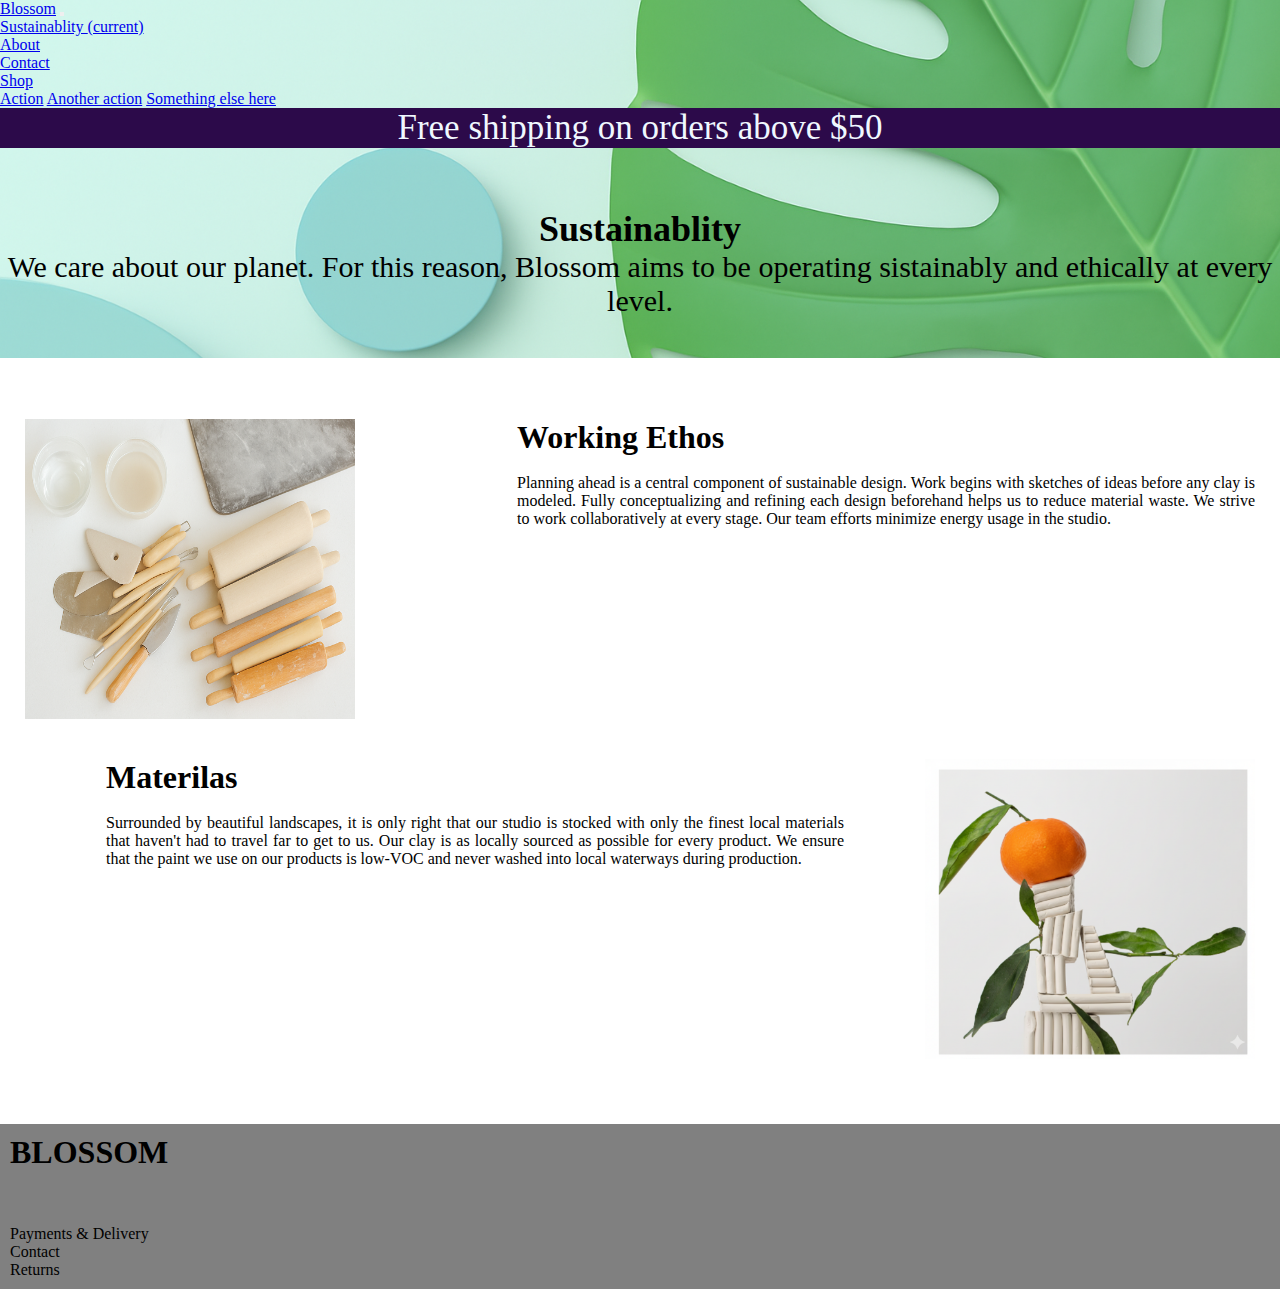
<file: sustainablity.html>
<!DOCTYPE html>
<html lang="en">
<head>
    <meta charset="UTF-8">
    <meta name="viewport" content="width=device-width, initial-scale=1.0">
    <title>Document</title>
    <link rel="stylesheet" href="sustainablity.css">
     <link rel="stylesheet" href="https://cdn.jsdelivr.net/npm/bootstrap@4.5.3/dist/css/bootstrap.min.css" integrity="sha384-TX8t27EcRE3e/ihU7zmQxVncDAy5uIKz4rEkgIXeMed4M0jlfIDPvg6uqKI2xXr2" crossorigin="anonymous">
</head>
<body>

     <div class="d1">
       
       <nav class="navbar navbar-expand-lg navbar-light bg-light">
  <a class="navbar-brand" href="index.html">Blossom</a>
  <button class="navbar-toggler" type="button" data-toggle="collapse" data-target="#navbarNavDropdown" aria-controls="navbarNavDropdown" aria-expanded="false" aria-label="Toggle navigation">
    <span class="navbar-toggler-icon"></span>
  </button>
  <div class="collapse navbar-collapse" id="navbarNavDropdown">
    <ul class="navbar-nav">
      <li class="nav-item active">
        <a class="nav-link" href="sustainablity.html">Sustainablity <span class="sr-only">(current)</span></a>
      </li>
      <li class="nav-item">
        <a class="nav-link" href="about.html">About</a>
      </li>
      <li class="nav-item">
        <a class="nav-link" href="contact.html">Contact</a>
      </li>
      <li class="nav-item dropdown">
        <a class="nav-link dropdown-toggle" href="#" id="navbarDropdownMenuLink" role="button" data-toggle="dropdown" aria-haspopup="true" aria-expanded="false">
          Shop
        </a>
        <div class="dropdown-menu" aria-labelledby="navbarDropdownMenuLink">
          <a class="dropdown-item" href="#">Action</a>
          <a class="dropdown-item" href="#">Another action</a>
          <a class="dropdown-item" href="#">Something else here</a>
        </div>
      </li>
    </ul>
  </div>
</nav>
<script src="https://code.jquery.com/jquery-3.5.1.slim.min.js"></script>
<script src="https://cdn.jsdelivr.net/npm/popper.js@1.16.1/dist/umd/popper.min.js"></script>
<script src="https://stackpath.bootstrapcdn.com/bootstrap/4.5.2/js/bootstrap.min.js"></script>



     <div class="second">
        <p class="d1-p" >Free shipping on orders above $50</p>
     </div>  

     <div class="third">
        
        <h1 >Sustainablity</h1>
         <p class="third-1">We care about our planet. For this reason, Blossom aims to be 
            operating sistainably and ethically at every level.
        </p>
     </div>

     
     

       
    </div>

<br><br>

<div class="d2">

    <div class="d2-1">
        <div >
        <img class="d2-img" src="image/bff05bb5-2cd8-40e2-ab3b-7c7d47d680d2.png" alt="">
    </div>
    <br>
    <div class="d2-2">
        <h1>Working Ethos</h1>
    <br>
    <p style="text-align: justify;">Planning ahead is a central component of sustainable design. Work begins with sketches of ideas before any clay is modeled. Fully conceptualizing and refining each design beforehand helps us to reduce material waste. We strive to work collaboratively at every stage. Our team efforts minimize energy usage in the studio.</p>

    </div>
    </div>

    <br><br>

     <div class="d2-1">
        <div class="my-img">
        <img class="d2-img " src="image/unnamed (5).png" alt="">
    </div>
    <br>
   <div class="d2-2  my-txt">
     <h1>Materilas</h1>
    <br>
    <p style="text-align: justify;">Surrounded by beautiful landscapes, it is only right that our studio is stocked with only the finest local materials that haven't had to travel far to get to us. Our clay is as locally sourced as possible for every product. We ensure that the paint we use on our products is low-VOC and never washed into local waterways during production.</p>

   </div>
    </div>
</div>

<br><br>

<div class="d7">

            <h1>BLOSSOM</h1>
            <br>

            <div class="d7-1">
                <div><i class="fa-brands fa-facebook"></i></div>
                <div><i class="fa-brands fa-instagram"></i></div>
                <div><i class="fa-brands fa-x-twitter"></i></div>
            
            </div>
            <br><br> 

            <div class="d7-2">
                <a href="#" class="class-7">Payments & Delivery</a>
                <a href="#" class="class-7">Contact</a>
                <a href="#" class="class-7">Returns</a>
            </div>



        </div>

    
</body>
</html>
</file>
<file: sustainablity.css>
*{
    margin: 0%;
    padding: 0%;
    box-sizing: border-box;
    /* font-family:'Gill Sans', 'Gill Sans MT', Calibri, 'Trebuchet MS', sans-serif; */
}
.d1{
    width: 100%;
    height: 50vh;
    background-image: url(image/classd51.png);
    background-size: cover;
}
.d1-p{
    text-align: center;
    color: aliceblue;
}

.second{
    background-color: rgb(44, 10, 74);
}
.third{
    padding-top: 50px;
    text-align: center;
    
}
.d2{
    width: 100%;
    
    padding: 25px;
    
    
}

.d2-img{
    width: 330px;
    height: 300px;
    
}
.d7{
    width: 100%;
    padding: 10px;
    background-color: grey;
    
}
.d7-1{
    display: flex;
    justify-content: space-around;
    font-size: 65px;
}
.d7-2{
    display: flex;
    flex-direction: column;
}
.class-7{
    text-decoration: none;
    color: black;
}






@media (min-width : 768px) {

    .d1{
        height: 50%;
    }
    .d1-p{
        height: 55px;
        text-align: center;
        font-size: 35px;
    }
    .third{
        padding-top: 40px;
        padding-bottom: 40px;
        font-size: large;
    }
    .third-1{
        font-size: 50px;
    }
    
    .d2-1{
        display: flex;
        justify-content: space-between;
    }
    .d2-2{
        width: 50%;
    }
    .my-img{
        order: 1;
    }
    .my-txt{
        order: 0;
    }

    
    
}



@media (min-width : 1024px) {

    
    .d1-p{
        height: 40%;
        font-size: 35px;
    }
    .third{
      
       padding-top: 60px;
        padding-bottom: 40px;
       
   
    }
    .third-1{
         font-size: 30px;
    }
    .d2-2{
        width: 60%;
    }
    .my-img{
        order: 1;
    }
    .my-txt{
        order: 0;
    }



}
</file>
